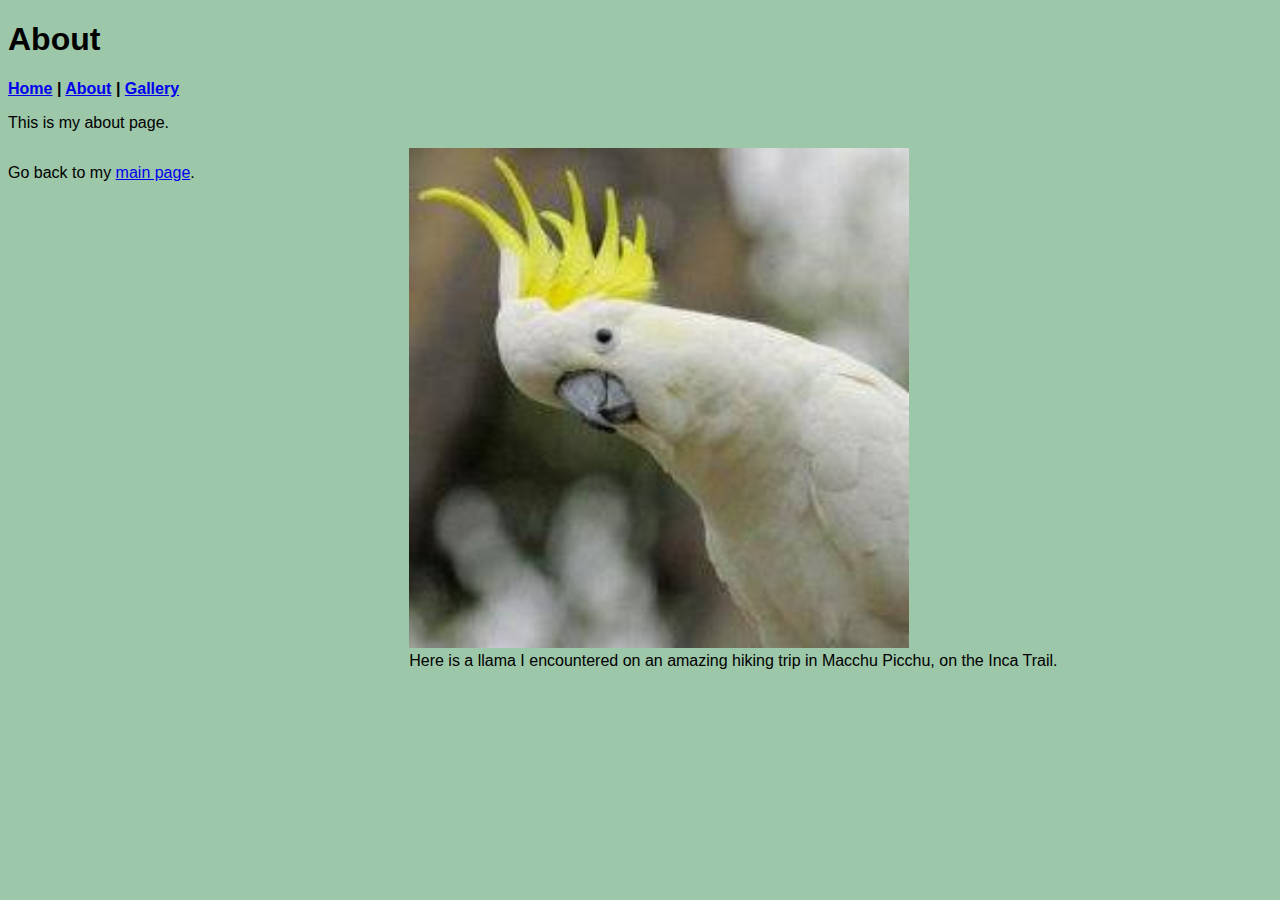
<file: docs/about.html>
<!DOCTYPE html>
<html xmlns="http://www.w3.org/1999/xhtml">
    <!-- Try opening this file on your local computer in a web browser (Firefox, Chrome, etc). 
     * On Windows, go to the browser and type control + o and browse to find this file to open it.
     * On Mac, go to the browser and type command + o and browse to find this file to open it. 
     Look for the text in the <title> element in the tab above the browser search bar. Do you see it? 
    -->
    <head>
        <!-- What's in the <head> element is a "meta" area not for display. 
            It holds important information about the website's contents.
            The text inside the <title> element does show in the top tab of a web browser. 
             The <head> is where we will include info about styling the site, too. -->
        <title>Starter HTML</title>
        <meta charset="UTF-8" />
        <meta name="viewport" content="width=device-width, initial-scale=1.0" />
        <link rel="stylesheet" type="text/css" href="style.css" />
        <!-- Here is a place where we can add a little styling code called CSS to this page. 
            I used it to apply a background color to the body element.
        -->
       
    </head>
    <body>
        <!-- CONTENT FOR DISPLAY. The <body> element holds the content we see in the display window on the web browser.-->
        <h1>About</h1>
        <nav>
            <a href="index.html">Home</a> | <a href="about.html">About</a> | <a href="gallery.html">Gallery</a>
        
        </nav>
        
        <p>This is my about page.</p>
        <div class="side-by-side">
            <p>Go back to my <a href="index.html">main page</a>.</p>
            <figure>
                <img src="images/cockatoo.jpg" />
                <figcaption>Here is a llama I encountered on an amazing hiking trip in Macchu
                    Picchu, on the Inca Trail.</figcaption>
            </figure>
        </div>
    </body>
</html>
</file>
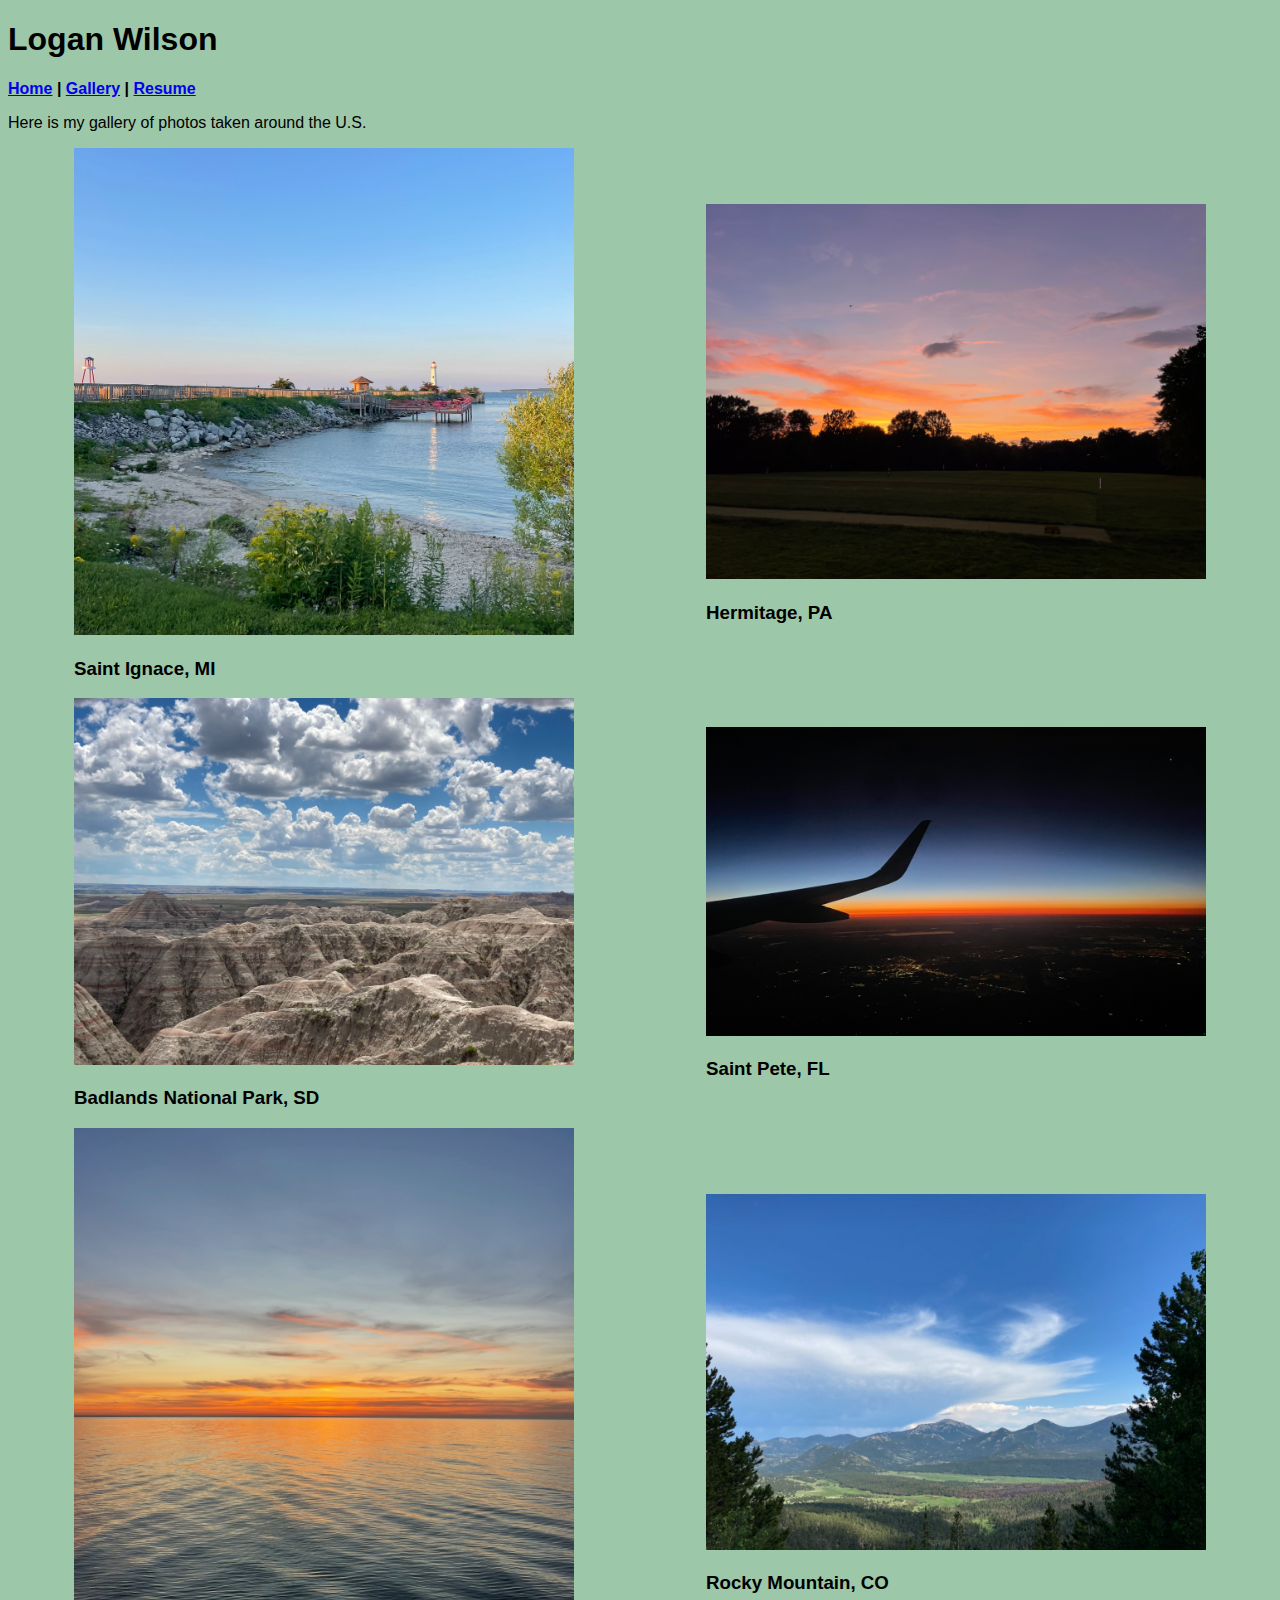
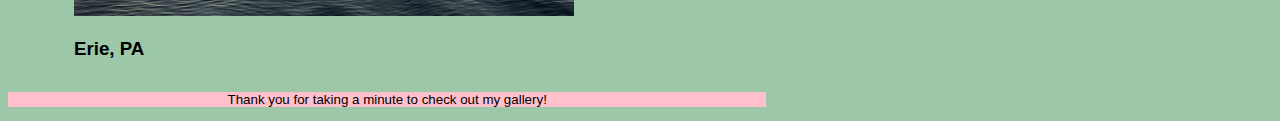
<file: docs/gallery.html>
<!DOCTYPE html>
<html xmlns="http://www.w3.org/1999/xhtml">
    <!-- Try opening this file on your local computer in a web browser (Firefox, Chrome, etc). 
     * On Windows, go to the browser and type control + o and browse to find this file to open it.
     * On Mac, go to the browser and type command + o and browse to find this file to open it. 
     Look for the text in the <title> element in the tab above the browser search bar. Do you see it? 
    -->
    <head>
        <!-- What's in the <head> element is a "meta" area not for display. 
            It holds important information about the website's contents.
            The text inside the <title> element does show in the top tab of a web browser. 
             The <head> is where we will include info about styling the site, too. -->
        <title>Logan Wilson</title>
        <meta charset="UTF-8" />
        <meta name="viewport" content="width=device-width, initial-scale=1.0" />
        <!-- Here is a place where we can add a little styling code called CSS to this page. 
            I used it to apply a background color to the body element.
        -->
        <link rel="stylesheet" type="text/css" href="style.css" />
    </head>
    <body>
        <!-- CONTENT FOR DISPLAY. The <body> element holds the content we see in the display window on the web browser.-->
        <h1>Logan Wilson</h1>
        <nav>
            <a href="index.html">Home</a> | <a href="gallery.html">Gallery</a> | <a href="resume.html">Resume</a>
            
        </nav>
        <p>Here is my gallery of photos taken around the U.S.</p>
        
        
        <div class="side-by-side">
            
                <figure><img src="images/michigan.jpg" />
                <figcaption><h3>Saint Ignace, MI</h3></figcaption>
                </figure>
            
                <figure><img src="images/sunset.jpg" />
                <figcaption><h3>Hermitage, PA</h3></figcaption>
                </figure>
                    </div>
        <div class="side-by-side">
                <figure><img src="images/badlands.jpg"/>
                <figcaption><h3>Badlands National Park, SD</h3></figcaption>
                </figure>
            
                <figure><img src="images/plane.jpg" />
                 <figcaption><h3>Saint Pete, FL</h3></figcaption>
                </figure>
        </div>
        <div class="side-by-side">
            <figure><img src="images/erie.jpg" />
            <figcaption><h3>Erie, PA</h3></figcaption>            
            </figure>
            
            <figure><img src="images/colorado.jpg" />
            <figcaption><h3>Rocky Mountain, CO</h3></figcaption>            
            </figure>
            
        </div>
        <footer class="featureBlock">
            <p>Thank you for taking a minute to check out my gallery!</p>
        </footer>
    </body>
</html>
</file>
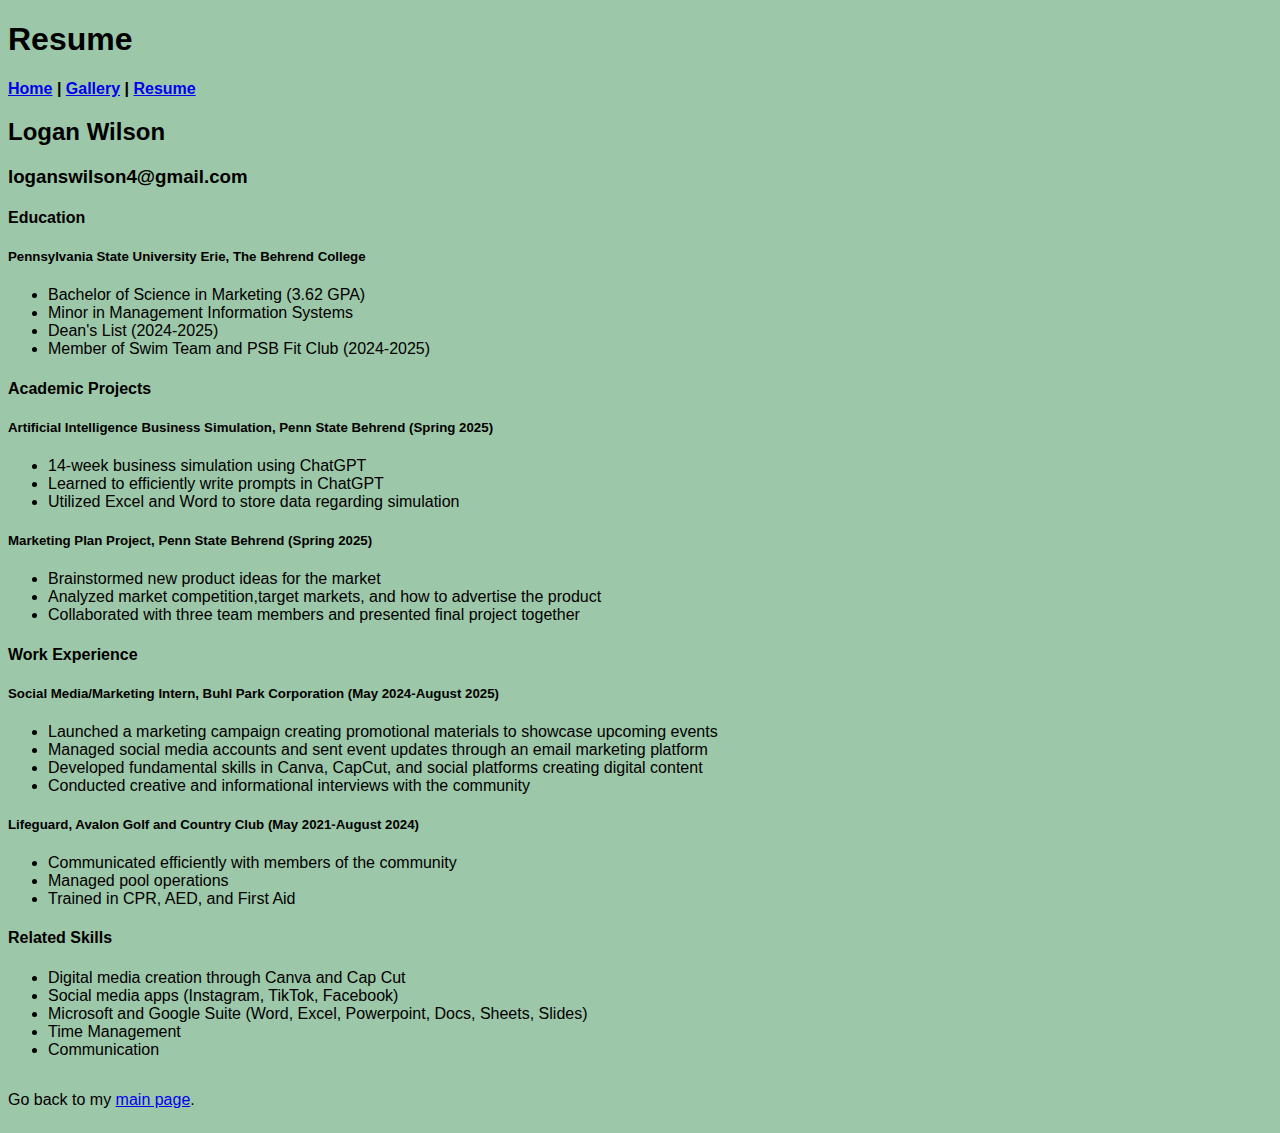
<file: docs/resume.html>
<!DOCTYPE html>
<html xmlns="http://www.w3.org/1999/xhtml">
   
    <head>
        
        <title>Resume</title>
        <meta charset="UTF-8" />
        <meta name="viewport" content="width=device-width, initial-scale=1.0" />
        <link rel="stylesheet" type="text/css" href="style.css" />
      
        
    </head>
    <body>
        <!-- CONTENT FOR DISPLAY. The <body> element holds the content we see in the display window on the web browser.-->
        <h1>Resume</h1>
        <nav>
            <a href="index.html">Home</a> | <a href="gallery.html">Gallery</a> | <a href="resume.html">Resume</a>
            
        </nav>
      
        <section><h2>Logan Wilson</h2></section>
        <section><h3>loganswilson4@gmail.com</h3></section>
        <section><h4>Education</h4>
        <section><h5>Pennsylvania State University Erie, The Behrend College</h5>
        <ul>
            <li>Bachelor of Science in Marketing (3.62 GPA)</li>
            <li>Minor in Management Information Systems</li>
            <li>Dean's List (2024-2025)</li>
            <li>Member of Swim Team and PSB Fit Club (2024-2025) </li>
        </ul> </section>
        </section>
        <section><h4>Academic Projects</h4></section>
        <section><h5>Artificial Intelligence Business Simulation, Penn State Behrend (Spring 2025)</h5>
        <ul>
            <li>14-week business simulation using ChatGPT</li>
            <li>Learned to efficiently write prompts in ChatGPT</li>
            <li>Utilized Excel and Word to store data regarding simulation</li>
        </ul>
        </section>
        <section><h5>Marketing Plan Project, Penn State Behrend (Spring 2025)</h5>
        <ul>
            <li>Brainstormed new product ideas for the market</li>
            <li>Analyzed market competition,target markets, and how to advertise the product </li>
            <li>Collaborated with three team members and presented final project together  </li>
       </ul>
        </section>
        <section><h4>Work Experience</h4></section>
        <section><h5>Social Media/Marketing Intern, Buhl Park Corporation (May 2024-August 2025)</h5>
            <ul>
                <li>Launched a marketing campaign creating promotional materials to showcase upcoming events</li>
                <li>Managed social media accounts and sent event updates through an email marketing platform </li>
                <li>Developed fundamental skills in Canva, CapCut, and social platforms creating digital content </li>
                <li>Conducted creative and informational interviews with the community</li>
            </ul></section>
        <section><h5>Lifeguard, Avalon Golf and Country Club (May 2021-August 2024)</h5>
            <ul>
                <li>Communicated efficiently with members of the community</li>
                <li>Managed pool operations</li>
                <li>Trained in CPR, AED, and First Aid</li>
           </ul></section>
        <section><h4>Related Skills</h4>
           <ul>
               <li>Digital media creation through Canva and Cap Cut</li>
               <li>Social media apps (Instagram, TikTok, Facebook)</li>
               <li>Microsoft and Google Suite (Word, Excel, Powerpoint, Docs, Sheets, Slides)</li>
               <li>Time Management</li>
               <li>Communication</li>
           </ul> </section>
        
        <div class="side-by-side">
            <p>Go back to my <a href="index.html">main page</a>.</p>
            
        </div>
    </body>

</html>
</file>
<file: docs/style.css>
body {

    /*background:papayaWhip*/
    background-color: #9dc7a9; /* sageGreen */
    font-family: Comic-sans, Arial, Helvetica, sans-serif;
}

nav{ font-weight:bold;
    font-size:medium;
}

div.side-by-side {
    display: flex;
   
}

img {
    width: 50%;
    max-width: 500px;
}

.featureBlock {
    background-color:pink;
    font-size: smaller;
    width: 60%;
}

figure {
    img {
        width: 100% }
    margin:auto;
    text-align: left;
}

footer {
    text-align: center;
}
</file>
